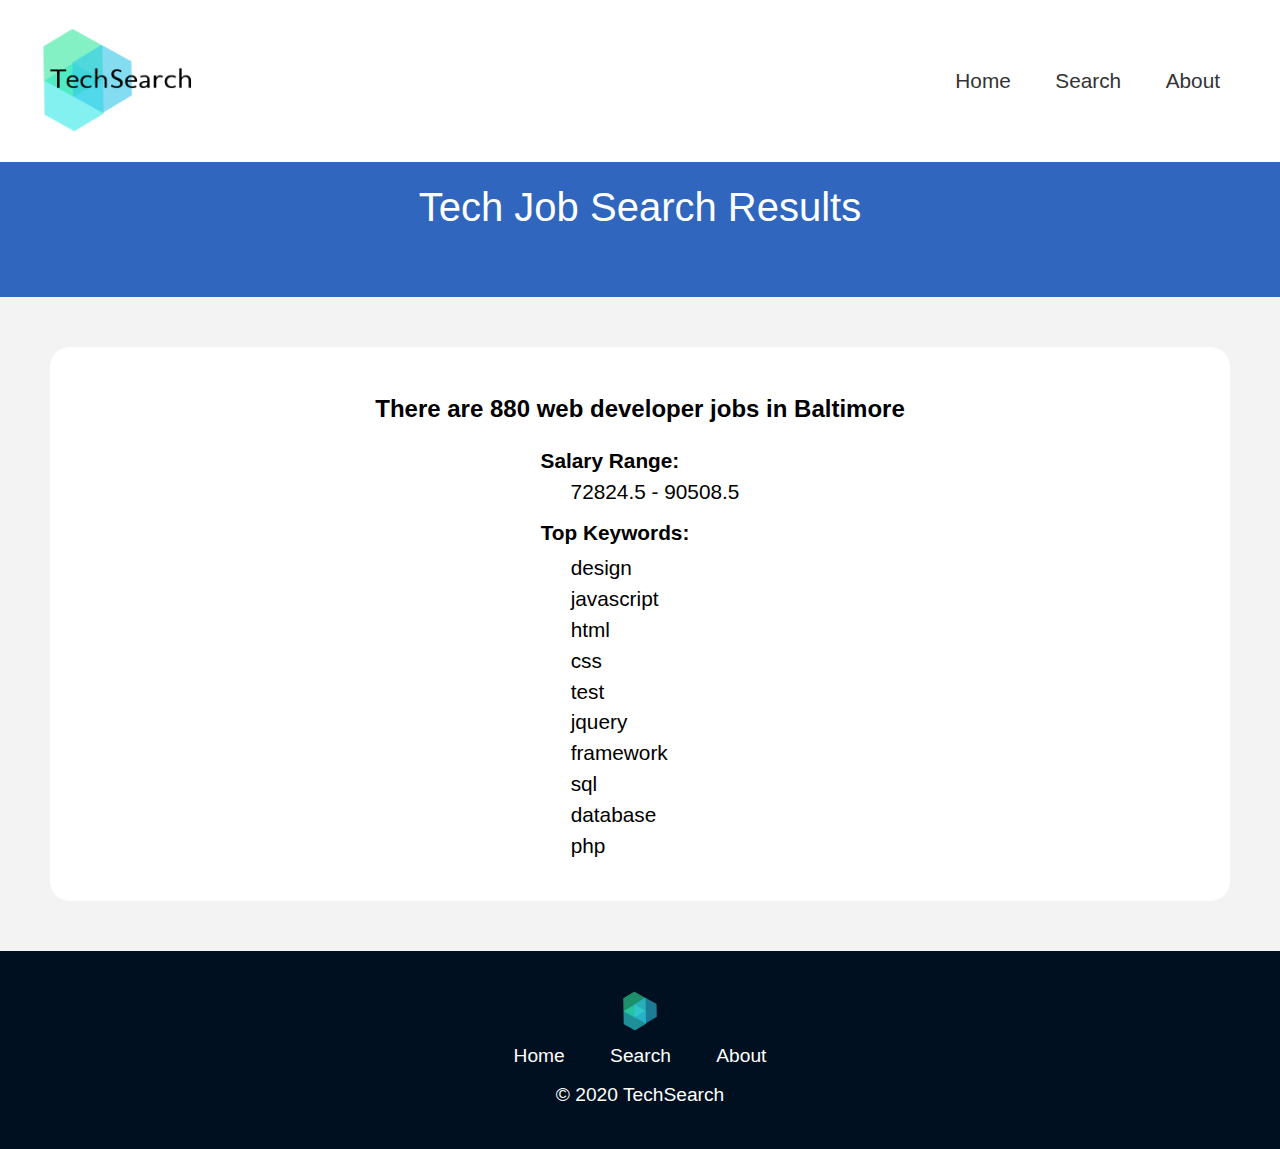
<file: output.html>
<!DOCTYPE html>
<html lang="en">

<head>
  <!-- Meta Tags -->
  <meta charset="UTF-8">
  <meta name="viewport" content="width=device-width, initial-scale=1.0">
  <meta http-equiv="X-UA-Compatible" content="ie=edge">

  <!-- CSS Files -->
  <link rel="stylesheet" href="/css/style.css">
  <link rel="stylesheet" href="/css/output.css">

  <!-- Favicon Images -->
  <link rel="apple-touch-icon" sizes="180x180" href="/apple-touch-icon.png">
  <link rel="icon" type="image/png" sizes="32x32" href="/favicon-32x32.png">
  <link rel="icon" type="image/png" sizes="16x16" href="/favicon-16x16.png">
  <link rel="manifest" href="/site.webmanifest">

  <title>TechSearch | Results</title>
</head>

<body>
  <!-- Header -->
  <header class="header-container flex">
    <div class="logo">
      <a href="/">
        <img src="./images/logo.png" alt="TechSearch Logo">
      </a>
    </div>
    <div class="navbar">
      <a href="/">Home</a>
      <a href="/search.html">Search</a>
      <a href="/about.html">About</a>
    </div>
  </header>

  <!-- Results Header -->
  <div class="results-header">
    <h2>Tech Job Search Results</h2>
  </div>

  <!-- Results -->
  <div class="results-container">
    <div class="results-card flex">
      <div class="number-results">
        <p>There are 880 web developer jobs in Baltimore</p>
      </div>
      <div class="salary">
        <p>Salary Range:</p>
        <p>72824.5 - 90508.5</p>
      </div>
      <div class="keywords">
        <p>Top Keywords:</p>
        <ul>
          <li>design</li>
          <li>javascript</li>
          <li>html</li>
          <li>css</li>
          <li>test</li>
          <li>jquery</li>
          <li>framework</li>
          <li>sql</li>
          <li>database</li>
          <li>php</li>
        </ul>
      </div>
    </div>
  </div>

  <!-- Footer -->
  <footer class="flex">
    <img src="/images/logo-image.png" alt="TechSearch Logo">
    <div class="footer-nav">
      <a href="/">Home</a>
      <a href="/search.html">Search</a>
      <a href="/about.html">About</a>
    </div>
    <p>&copy; 2020 TechSearch</p>
  </footer>
</body>

</html>
</file>
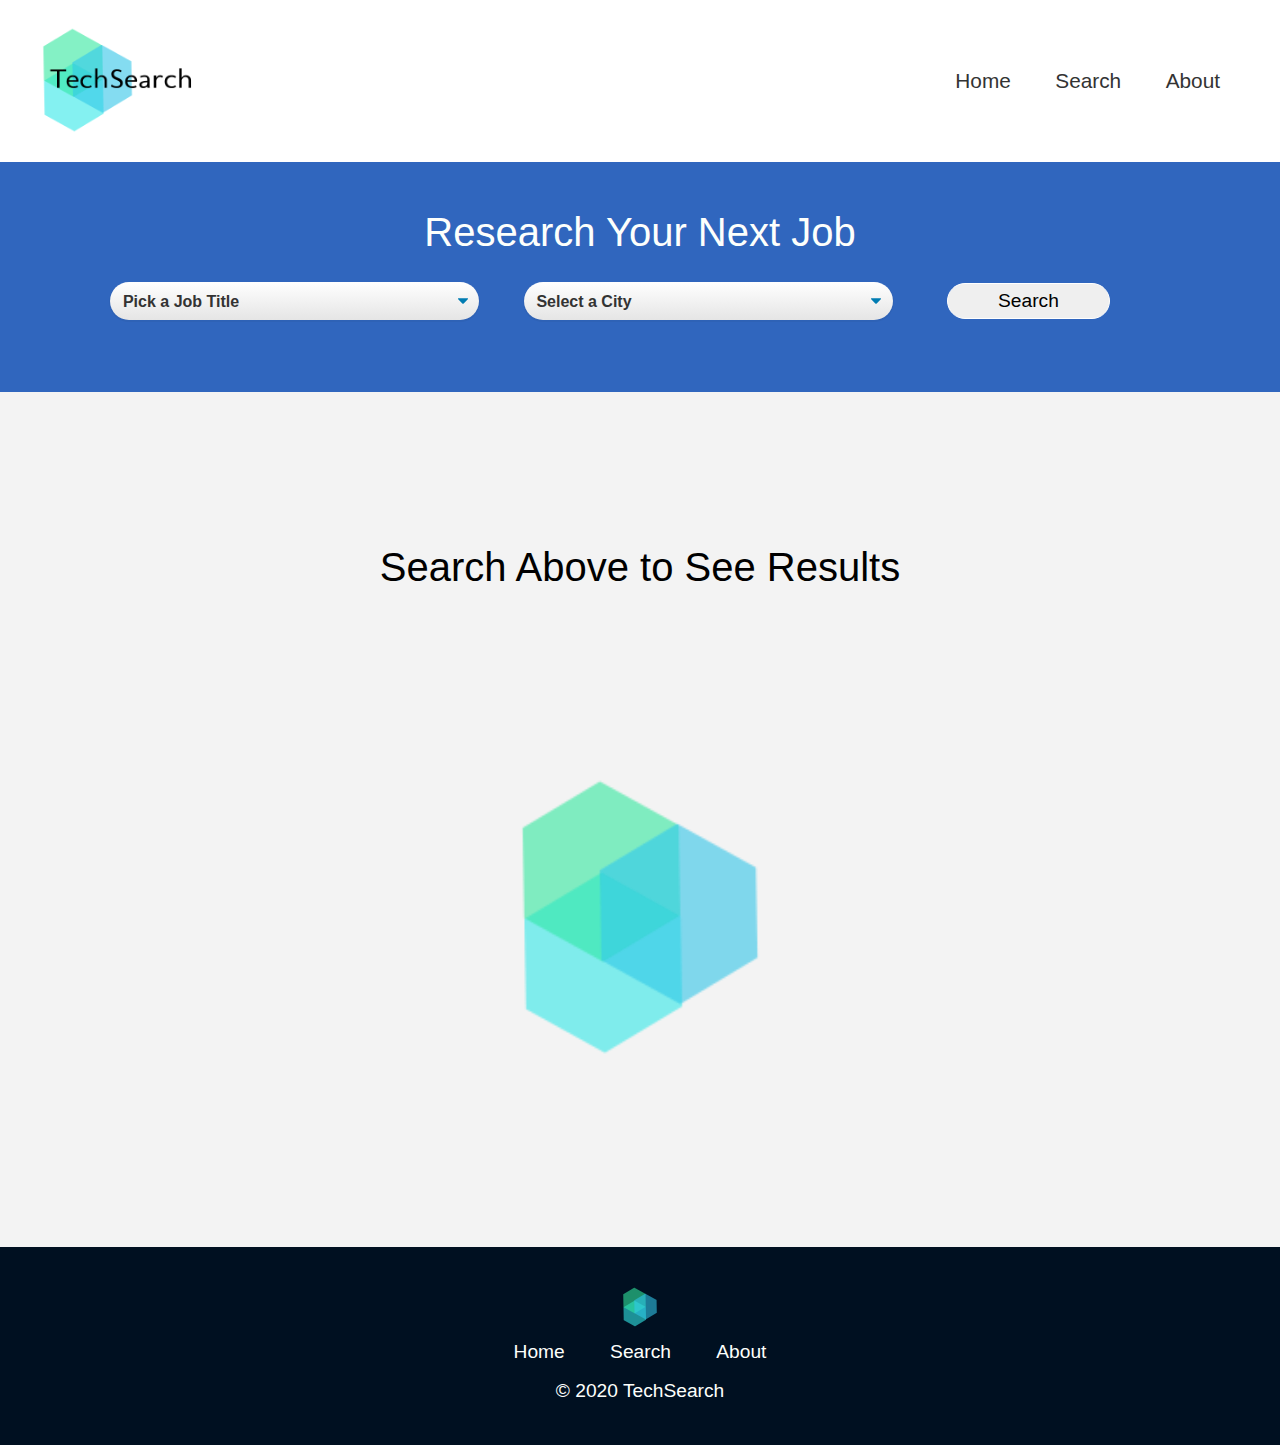
<file: search.html>
<!DOCTYPE html>
<html lang="en">

<head>
  <!-- Meta Tags -->
  <meta charset="UTF-8">
  <meta name="viewport" content="width=device-width, initial-scale=1.0">
  <meta http-equiv="X-UA-Compatible" content="ie=edge">

  <!-- CSS Files -->
  <link rel="stylesheet" href="/css/style.css">
  <link rel="stylesheet" href="/css/search.css">

  <!-- Favicon Images -->
  <link rel="apple-touch-icon" sizes="180x180" href="/apple-touch-icon.png">
  <link rel="icon" type="image/png" sizes="32x32" href="/favicon-32x32.png">
  <link rel="icon" type="image/png" sizes="16x16" href="/favicon-16x16.png">
  <link rel="manifest" href="/site.webmanifest">
  <title>TechSearch | Research a Job</title>
</head>

<body>
  <!-- Footer -->
  <header class="header-container flex">
    <div class="logo">
      <a href="/">
        <img src="/images/logo.png" alt="TechSearch Logo">
      </a>
    </div>
    <div class="navbar">
      <a href="/">Home</a>
      <a href="/search.html">Search</a>
      <a href="/about.html">About</a>
    </div>
  </header>

  <!-- Form -->
  <div class="form-section">
    <h2>Research Your Next Job</h2>
    <div class="form-container">
      <form action="/output" method="post">
        <select class="dropdown" name="title" id="titles">
          <option value="" disabled selected>Pick a Job Title</option>
          <option value="data scientist">Data Scientist</option>
          <option value="web developer">Web Developer</option>
          <option value="ux designer">UX Designer</option>
          <option value="ios developer">iOS Developer</option>
        </select>
        <select class="dropdown" name="cities" id="cities">
          <option value="" disabled selected>Select a City</option>
          <option value="San Jose">San Jose, CA</option>
          <option value="San Francisco">San Francisco, CA</option>
          <option value="Seattle">Seattle, WA</option>
          <option value="Washington">Washington, DC</option>
          <option value="New York">New York, NY</option>
          <option value="Baltimore">Baltimore, MD</option>
          <option value="Boulder">Boulder, CO</option>
          <option value="San Deigo">San Diego, CA</option>
          <option value="Denver">Denver, CO</option>
          <option value="Huntsville">Huntsville, AL</option>
          <option value="Colorado Springs">Colorado Springs, CO</option>
          <option value="Houston">Houston, TX</option>
          <option value="Trenton">Trenton, NJ</option>
          <option value="Dallas">Dallas, TX</option>
          <option value="Columbus">Columbus, OH</option>
          <option value="Austin">Austin, TX</option>
          <option value="Philadelphia">Philadelphia, PA</option>
          <option value="Durham">Durham, NC</option>
          <option value="Raleigh">Raleigh, NC</option>
          <option value="Alanta">Atlanta, GA</option>
        </select>
        <button type="submit">Search</button>
      </form>
    </div>
  </div>

  <!-- Results -->
  <div class="results-container flex">
    <h2>Search Above to See Results</h2>
    <img class="image" src="/images/logo-image.png" alt="TechSearch Logo">
  </div>

  <!-- Footer -->
  <footer class="flex">
    <img src="/images/logo-image.png" alt="TechSearch Logo">
    <div class="footer-nav">
      <a href="/">Home</a>
      <a href="/search.html">Search</a>
      <a href="/about.html">About</a>
    </div>
    <p>&copy; 2020 TechSearch</p>
  </footer>
</body>

</html>
</file>
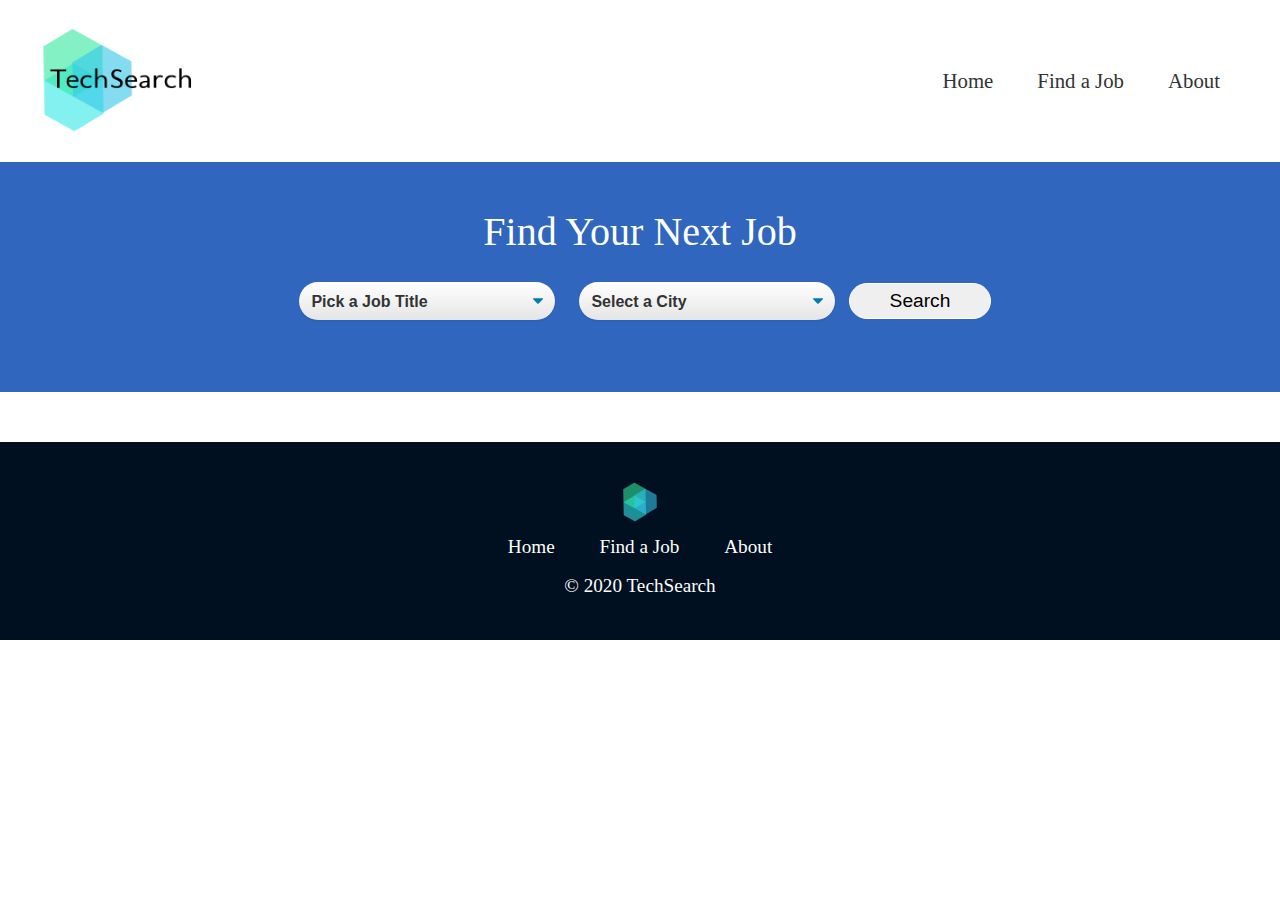
<file: images/TechSearch _ Find a Job.htm>
<!DOCTYPE html>
<!-- saved from url=(0033)http://127.0.0.1:5500/search.html -->
<html lang="en"><head><meta http-equiv="Content-Type" content="text/html; charset=UTF-8">
  <!-- Meta Tags -->
  
  <meta name="viewport" content="width=device-width, initial-scale=1.0">
  <meta http-equiv="X-UA-Compatible" content="ie=edge">

  <!-- CSS Files -->
  
  

  <!-- Favicon Images -->
  
  
  
  
  <title>TechSearch | Find a Job</title>
<link rel="stylesheet" href="./TechSearch _ Find a Job_files/style.css"><link rel="stylesheet" href="./TechSearch _ Find a Job_files/search.css"><link rel="apple-touch-icon" sizes="180x180" href="http://127.0.0.1:5500/apple-touch-icon.png"><link rel="icon" type="image/png" sizes="32x32" href="http://127.0.0.1:5500/favicon-32x32.png"><link rel="icon" type="image/png" sizes="16x16" href="http://127.0.0.1:5500/favicon-16x16.png"><link rel="manifest" href="http://127.0.0.1:5500/site.webmanifest"></head>

<body>
  <!-- Footer -->
  <header class="header-container flex">
    <div class="logo">
      <a href="http://127.0.0.1:5500/">
        <img src="./TechSearch _ Find a Job_files/logo.png" alt="TechSearch Logo">
      </a>
    </div>
    <div class="navbar">
      <a href="http://127.0.0.1:5500/">Home</a>
      <a href="http://127.0.0.1:5500/search.html">Find a Job</a>
      <a href="http://127.0.0.1:5500/about.html">About</a>
    </div>
  </header>

  <!-- Form -->
  <div class="form-section">
    <h2>Find Your Next Job</h2>
    <div class="form-container">
      <form action="http://127.0.0.1:5500/search.html">
        <select class="dropdown" name="job-titles" id="titles" style="
    margin-left: -20;
">
          <option value="" disabled="" selected="">Pick a Job Title</option>
          <option value="data-scientist">Data Scientist</option>
          <option value="web-developer">Web Developer</option>
          <option value="ux-designer">UX Designer</option>
          <option value="ios-developer">iOS Developer</option>
        </select>
        <select class="dropdown" name="cities" id="cities">
          <option value="" disabled="" selected="">Select a City</option>
          <option value="San Jose">San Jose, CA</option>
          <option value="San Francisco">San Francisco, CA</option>
          <option value="Seattle">Seattle, WA</option>
          <option value="Washington">Washington, DC</option>
          <option value="New York">New York, NY</option>
          <option value="Baltimore">Baltimore, MD</option>
          <option value="Boulder">Boulder, CO</option>
          <option value="San Deigo">San Diego, CA</option>
          <option value="Denver">Denver, CO</option>
          <option value="Huntsville">Huntsville, AL</option>
          <option value="Colorado Springs">Colorado Springs, CO</option>
          <option value="Houston">Houston, TX</option>
          <option value="Trenton">Trenton, NJ</option>
          <option value="Dallas">Dallas, TX</option>
          <option value="Columbus">Columbus, OH</option>
          <option value="Austin">Austin, TX</option>
          <option value="Philadelphia">Philadelphia, PA</option>
          <option value="Durham">Durham, NC</option>
          <option value="Raleigh">Raleigh, NC</option>
          <option value="Alanta">Atlanta, GA</option>
        </select>
        <button type="submit">Search</button>
      </form>
    </div>
  </div>

  <!-- Results -->
  <div class="results-container">

  </div>

  <!-- Footer -->
  <footer class="flex">
    <img src="./TechSearch _ Find a Job_files/logo-image.png" alt="TechSearch Logo">
    <div class="footer-nav">
      <a href="http://127.0.0.1:5500/">Home</a>
      <a href="http://127.0.0.1:5500/search.html">Find a Job</a>
      <a href="http://127.0.0.1:5500/about.html">About</a>
    </div>
    <p>© 2020 TechSearch</p>
  </footer>
<!-- Code injected by live-server -->
<script type="text/javascript">
	// <![CDATA[  <-- For SVG support
	if ('WebSocket' in window) {
		(function () {
			function refreshCSS() {
				var sheets = [].slice.call(document.getElementsByTagName("link"));
				var head = document.getElementsByTagName("head")[0];
				for (var i = 0; i < sheets.length; ++i) {
					var elem = sheets[i];
					var parent = elem.parentElement || head;
					parent.removeChild(elem);
					var rel = elem.rel;
					if (elem.href && typeof rel != "string" || rel.length == 0 || rel.toLowerCase() == "stylesheet") {
						var url = elem.href.replace(/(&|\?)_cacheOverride=\d+/, '');
						elem.href = url + (url.indexOf('?') >= 0 ? '&' : '?') + '_cacheOverride=' + (new Date().valueOf());
					}
					parent.appendChild(elem);
				}
			}
			var protocol = window.location.protocol === 'http:' ? 'ws://' : 'wss://';
			var address = protocol + window.location.host + window.location.pathname + '/ws';
			var socket = new WebSocket(address);
			socket.onmessage = function (msg) {
				if (msg.data == 'reload') window.location.reload();
				else if (msg.data == 'refreshcss') refreshCSS();
			};
			if (sessionStorage && !sessionStorage.getItem('IsThisFirstTime_Log_From_LiveServer')) {
				console.log('Live reload enabled.');
				sessionStorage.setItem('IsThisFirstTime_Log_From_LiveServer', true);
			}
		})();
	}
	else {
		console.error('Upgrade your browser. This Browser is NOT supported WebSocket for Live-Reloading.');
	}
	// ]]>
</script>

</body></html>
</file>
<file: css/output.css>
/* Results Header */
.results-header {
  background: #3066BE;
  height: 15vh; 
  text-align: center;
  color: #FDFFFC;
}

.results-header h2 {
  padding-top: 25px;
}

/* Results Container */
.results-container {
  background: #f3f3f3;
  padding: 50px;
}


/* Results Card */
.results-card {
  background: #fff;
  border-radius: 20px;
  padding: 30px 30px;
  flex-direction: column;
  justify-content: space-evenly;
  align-items: center;
}

.results-card .number-results {
  font-size: 1.5rem;
  font-weight: 700;
  margin: 20px 0;
}

.results-card .salary,
.results-card .keywords {
  font-size: 1.3rem;
  margin: 10px 0;
}

.results-card .salary p:first-child,
.results-card .keywords p {
  font-weight: 600;
  padding-bottom: 10px;
}

.results-card .salary p:last-child {
  padding-left: 30px;
}

.results-card .keywords p {
  padding-right: 50px;
}

.results-card .keywords ul li {
  padding: 5px 0 5px 30px;
}
</file>
<file: css/search.css>
/* Form Styling */
.form-section {
  background: #3066BE;
  height: 20vh; 
  text-align: center;
  color: #FDFFFC;
  padding-top: 50px;
}

.form-section h2 {
  padding-bottom: 30px;
}

.form-section .form-container {
  margin-right: 50px;
}

/* dropdown select */
.form-section .form-container .dropdown {
	display: inline-block;
	font-size: 16px;
	font-family: 'Roboto', sans-serif;
	font-weight: 700;
	color: #333;
	line-height: 1.3;
	padding: .6em 1.4em .5em .8em;
	width: 30%;
	max-width: 30%;
	margin: 0 20px;
	border: hidden;
	box-shadow: 0 1px 0 1px rgba(0,0,0,.04);
	border-radius: 20px;
	-moz-appearance: none;
	-webkit-appearance: none;
	appearance: none;
	background-color: #fff;
	background-image: url('data:image/svg+xml;charset=US-ASCII,%3Csvg%20xmlns%3D%22http%3A%2F%2Fwww.w3.org%2F2000%2Fsvg%22%20width%3D%22292.4%22%20height%3D%22292.4%22%3E%3Cpath%20fill%3D%22%23007CB2%22%20d%3D%22M287%2069.4a17.6%2017.6%200%200%200-13-5.4H18.4c-5%200-9.3%201.8-12.9%205.4A17.6%2017.6%200%200%200%200%2082.2c0%205%201.8%209.3%205.4%2012.9l128%20127.9c3.6%203.6%207.8%205.4%2012.8%205.4s9.2-1.8%2012.8-5.4L287%2095c3.5-3.5%205.4-7.8%205.4-12.8%200-5-1.9-9.2-5.5-12.8z%22%2F%3E%3C%2Fsvg%3E'),
	  linear-gradient(to bottom, #ffffff 0%,#e5e5e5 100%);
	background-repeat: no-repeat, repeat;
	background-position: right .7em top 50%, 0 0;
	background-size: .65em auto, 100%;
}
.select-css::-ms-expand {
	display: none;
}
.select-css:hover {
	border-color: #888;
}
.select-css:focus {
	border-color: #aaa;
	box-shadow: 0 0 1px 3px rgba(59, 153, 252, .7);
	box-shadow: 0 0 0 3px -moz-mac-focusring;
	color: #222;
	outline: none;
}
.select-css option {
	font-weight:normal;
}

/* button */
.form-section .form-container button {
  margin: 0 30px;
  font-size: 1.2rem;
  border: 1px solid #fff;
  border-radius: 20px;
  padding: 6px 50px;
}

/* Results */
.results-container {
  height: 95vh;
  background: #f3f3f3;
  justify-content: space-evenly;
  align-items: center;
  flex-direction: column;
}

.results-container .image {
  width: 350px;
  height: auto;
  -webkit-animation:spin 6s linear infinite;
  -moz-animation:spin 6s linear infinite;
  animation:spin 6s linear infinite;
}
@-moz-keyframes spin { 100% { -moz-transform: rotate(360deg); } }
@-webkit-keyframes spin { 100% { -webkit-transform: rotate(360deg); } }
@keyframes spin { 100% { -webkit-transform: rotate(360deg); transform:rotate(360deg); } }
</file>
<file: images/TechSearch _ Find a Job_files/search.css>
/* Form Styling */
.form-section {
  background: #3066BE;
  height: 20vh; 
  text-align: center;
  color: #FDFFFC;
  padding-top: 50px;
  margin-bottom: 50px;
}

.form-section h2 {
  padding-bottom: 30px;
}

/* dropdown select */
.form-section .form-container .dropdown {
	display: inline-block;
	font-size: 16px;
	font-family: sans-serif;
	font-weight: 700;
	color: #333;
	line-height: 1.3;
	padding: .6em 1.4em .5em .8em;
	width: 20%;
	max-width: 20%;
	margin: 0 10px;
	border: hidden;
	box-shadow: 0 1px 0 1px rgba(0,0,0,.04);
	border-radius: 20px;
	-moz-appearance: none;
	-webkit-appearance: none;
	appearance: none;
	background-color: #fff;
	background-image: url('data:image/svg+xml;charset=US-ASCII,%3Csvg%20xmlns%3D%22http%3A%2F%2Fwww.w3.org%2F2000%2Fsvg%22%20width%3D%22292.4%22%20height%3D%22292.4%22%3E%3Cpath%20fill%3D%22%23007CB2%22%20d%3D%22M287%2069.4a17.6%2017.6%200%200%200-13-5.4H18.4c-5%200-9.3%201.8-12.9%205.4A17.6%2017.6%200%200%200%200%2082.2c0%205%201.8%209.3%205.4%2012.9l128%20127.9c3.6%203.6%207.8%205.4%2012.8%205.4s9.2-1.8%2012.8-5.4L287%2095c3.5-3.5%205.4-7.8%205.4-12.8%200-5-1.9-9.2-5.5-12.8z%22%2F%3E%3C%2Fsvg%3E'),
	  linear-gradient(to bottom, #ffffff 0%,#e5e5e5 100%);
	background-repeat: no-repeat, repeat;
	background-position: right .7em top 50%, 0 0;
	background-size: .65em auto, 100%;
}
.select-css::-ms-expand {
	display: none;
}
.select-css:hover {
	border-color: #888;
}
.select-css:focus {
	border-color: #aaa;
	box-shadow: 0 0 1px 3px rgba(59, 153, 252, .7);
	box-shadow: 0 0 0 3px -moz-mac-focusring;
	color: #222;
	outline: none;
}
.select-css option {
	font-weight:normal;
}

/* button */
.form-section .form-container button {
  font-size: 1.2rem;
  border: 1px solid #fff;
  border-radius: 20px;
  padding: 6px 40px;
}
</file>
<file: css/style.css>
/* Reset */

/* http://meyerweb.com/eric/tools/css/reset/ 
   v2.0 | 20110126
   License: none (public domain)
*/

html, body, div, span, applet, object, iframe,
h1, h2, h3, h4, h5, h6, p, blockquote, pre,
a, abbr, acronym, address, big, cite, code,
del, dfn, em, img, ins, kbd, q, s, samp,
small, strike, strong, sub, sup, tt, var,
b, u, i, center,
dl, dt, dd, ol, ul, li,
fieldset, form, label, legend,
table, caption, tbody, tfoot, thead, tr, th, td,
article, aside, canvas, details, embed, 
figure, figcaption, footer, header, hgroup, 
menu, nav, output, ruby, section, summary,
time, mark, audio, video {
	margin: 0;
	padding: 0;
	border: 0;
	font-size: 62.5%;
	font: inherit;
  vertical-align: baseline;
}
/* HTML5 display-role reset for older browsers */
article, aside, details, figcaption, figure, 
footer, header, hgroup, menu, nav, section {
	display: block;
}
body {
  line-height: 1;
  font-family: 'Roboto', sans-serif;
}
ol, ul {
	list-style: none;
}
blockquote, q {
	quotes: none;
}
blockquote:before, blockquote:after,
q:before, q:after {
	content: '';
	content: none;
}
table {
	border-collapse: collapse;
	border-spacing: 0;
}

/* Utilities */
h1 { font-size: 3rem; }
h2 { font-size: 2.5rem; }
h3 { font-size: 2rem; }
a { text-decoration: none; }
.flex { display: flex; }

/* Navbar */
.header-container {
  justify-content: space-between;
  align-items: center;
  height: 18vh;
  padding: 0 40px 0 20px;
  background: #fff;
}

.header-container .logo img {
  height: auto;
  width: 180px;
}

.header-container .navbar a {
  margin: 0px 20px;
  font-size: 1.3rem;
  color: #333;
}

/* Call To Action */

.cta {
  flex-direction: column;
  justify-content: center;
  align-items: center;
  text-align: center;
  background: linear-gradient(
    rgba(53, 53, 53, 0.45), 
    rgba(53, 53, 53, 0.45)
  ),url(/images/cta-image.jpeg);
  background-size: cover;
  color: #fff;
  height: 85vh;
}

.cta .cta-text {
  margin-bottom: 50px;
}

.cta .cta-text h1 {
  padding-bottom: 40px;
}

.cta .cta-text p {
  font-size: 1.4rem;
}

.cta .btn a {
  border: 1px solid #31c6e880;
  background: #31c6e880;
  border-radius: 50px;
  color: #fff;
  font-size: 1.6rem;
  padding: 10px 30px;
}

/* Overview */
.overview {
  height: 60vh;
  text-align: center;
  background: #f2f2f2;
  padding: 40px 20px;
}

.overview .overview-card-container {
  margin-top: 30px;
  justify-content: center;
  align-items: center;
}

.overview .overview-card-container .card {
  height: 250px; 
  width: 350px; 
  background: #fff;
  margin: 0 10px;
  padding: 30px 10px 0;
  border-radius: 20px;
}

.overview .overview-card-container .card i {
  color: #31C6E8;
  font-size: 3rem;
  padding-bottom: 20px;
}

.overview .overview-card-container .card h3 {
  padding-bottom: 20px;
}

.overview .overview-card-container .card p {
  padding: 0 10px;
  font-size: 1.2rem;
}

/* Footer */
footer {
  height: 22vh;
  flex-direction: column;
  justify-content: center;
  align-items: center;
  background: #001021;
  color: #FDFFFC;
  font-size: 1.2rem;
}

footer img {
  height: 50px;
  width: auto;
}

footer p {
  padding: 10px 0;
}

footer .footer-nav {
  padding: 10px 0;
}

footer .footer-nav a {
  color: #FDFFFC;
  padding: 0 20px;
}
</file>
<file: images/TechSearch _ Find a Job_files/style.css>
/* Reset */

/* http://meyerweb.com/eric/tools/css/reset/ 
   v2.0 | 20110126
   License: none (public domain)
*/

html, body, div, span, applet, object, iframe,
h1, h2, h3, h4, h5, h6, p, blockquote, pre,
a, abbr, acronym, address, big, cite, code,
del, dfn, em, img, ins, kbd, q, s, samp,
small, strike, strong, sub, sup, tt, var,
b, u, i, center,
dl, dt, dd, ol, ul, li,
fieldset, form, label, legend,
table, caption, tbody, tfoot, thead, tr, th, td,
article, aside, canvas, details, embed, 
figure, figcaption, footer, header, hgroup, 
menu, nav, output, ruby, section, summary,
time, mark, audio, video {
	margin: 0;
	padding: 0;
	border: 0;
	font-size: 62.5%;
	font: inherit;
  vertical-align: baseline;
}
/* HTML5 display-role reset for older browsers */
article, aside, details, figcaption, figure, 
footer, header, hgroup, menu, nav, section {
	display: block;
}
body {
	line-height: 1;
}
ol, ul {
	list-style: none;
}
blockquote, q {
	quotes: none;
}
blockquote:before, blockquote:after,
q:before, q:after {
	content: '';
	content: none;
}
table {
	border-collapse: collapse;
	border-spacing: 0;
}

/* Utilities */
h1 { font-size: 3rem; }
h2 { font-size: 2.5rem; }
h3 { font-size: 2rem; }
a { text-decoration: none; }
.flex { display: flex; }

/* Navbar */
.header-container {
  justify-content: space-between;
  align-items: center;
  height: 18vh;
  padding: 0 40px 0 20px;
  background: #fff;
}

.header-container .logo img {
  height: auto;
  width: 180px;
}

.header-container .navbar a {
  margin: 0px 20px;
  font-size: 1.3rem;
  color: #333;
}

/* Call To Action */

.cta {
  flex-direction: column;
  justify-content: center;
  align-items: center;
  text-align: center;
  background: linear-gradient(
    rgba(53, 53, 53, 0.45), 
    rgba(53, 53, 53, 0.45)
  ),url(/images/cta-image.jpeg);
  background-size: cover;
  color: #fff;
  height: 85vh;
}

.cta .cta-text {
  margin-bottom: 50px;
}

.cta .cta-text h1 {
  padding-bottom: 40px;
}

.cta .cta-text p {
  font-size: 1.4rem;
}

.cta .btn a {
  border: 1px solid #31c6e880;
  background: #31c6e880;
  border-radius: 50px;
  color: #fff;
  font-size: 1.6rem;
  padding: 10px 30px;
}

/* Overview */
.overview {
  height: 60vh;
  text-align: center;
  background: #f2f2f2;
  padding: 40px 20px;
}

.overview .overview-card-container {
  margin-top: 30px;
  justify-content: center;
  align-items: center;
}

.overview .overview-card-container .card {
  height: 250px; 
  width: 350px; 
  background: #fff;
  margin: 0 10px;
  padding: 30px 10px 0;
  border-radius: 20px;
}

.overview .overview-card-container .card i {
  color: #31C6E8;
  font-size: 3rem;
  padding-bottom: 20px;
}

.overview .overview-card-container .card h3 {
  padding-bottom: 20px;
}

.overview .overview-card-container .card p {
  padding: 0 10px;
  font-size: 1.2rem;
}

/* Footer */
footer {
  height: 22vh;
  flex-direction: column;
  justify-content: center;
  align-items: center;
  background: #001021;
  color: #FDFFFC;
  font-size: 1.2rem;
}

footer img {
  height: 50px;
  width: auto;
}

footer p {
  padding: 10px 0;
}

footer .footer-nav {
  padding: 10px 0;
}

footer .footer-nav a {
  color: #FDFFFC;
  padding: 0 20px;
}
</file>
